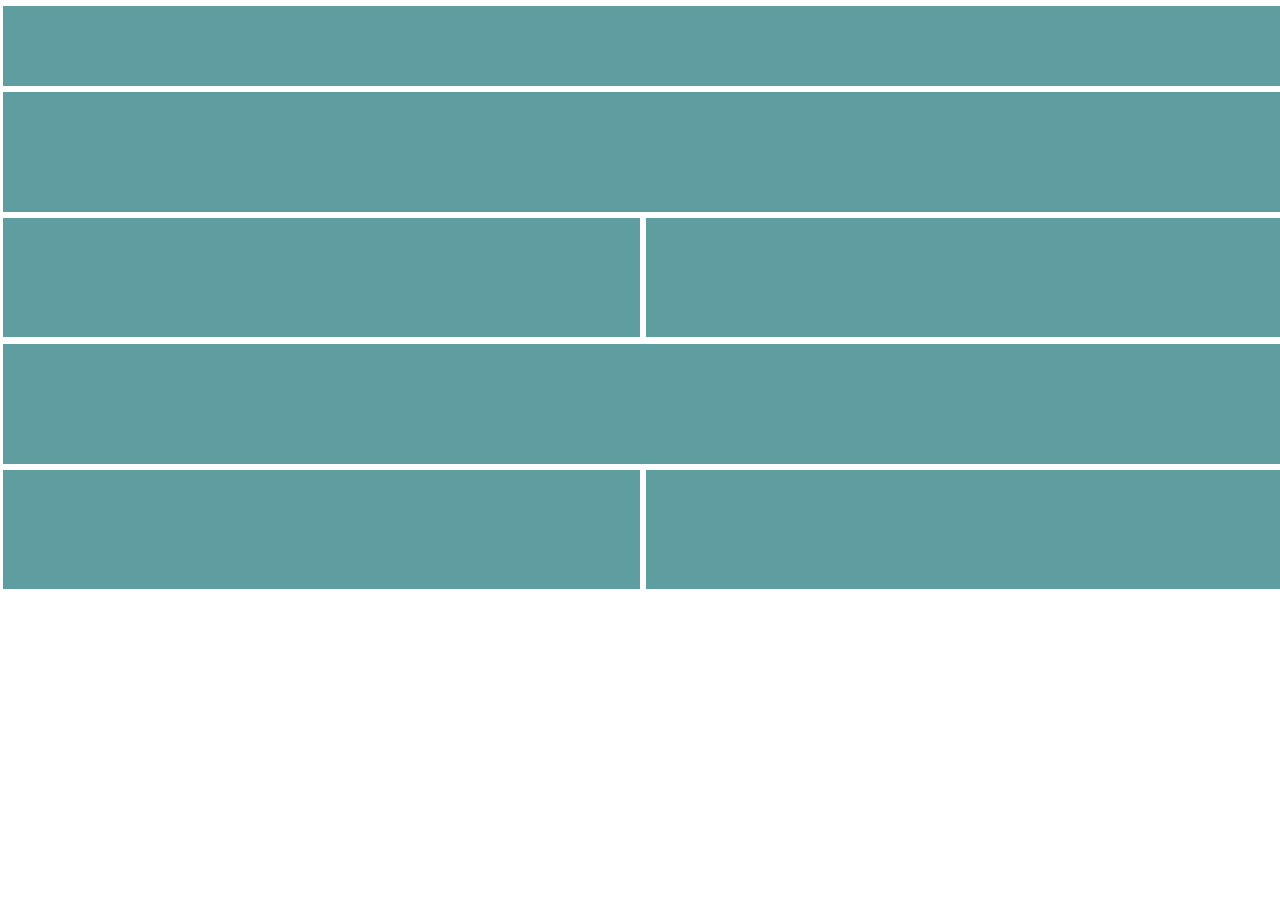
<file: Tarea4/index.html>
<!DOCTYPE html>
<html lang="en">
<head>
    <meta charset="UTF-8">
    <meta name="viewport" content="width=device-width, initial-scale=1.0">
    <link rel="stylesheet" href="style.css">
    <title>Box model y floats</title>
</head>
<body>
    <div class="chico-azul"></div>
    <div class="header"></div>
    <div class="container">
        <div class="side-izquierdo"></div>
        <div class="side-derecho"></div>
    </div>
    <div class="header"></div>
    <div class="container">
        <div class="side-izquierdo"></div>
        <div class="side-derecho"></div>
    </div>
</body>
</html>
</file>
<file: Tarea4/style.css>
body{
    background-color: white;
    width: 100%;
    height: 100%;
    margin: 0;
    border: 3px solid white;
}
.chico-azul{
    height: 80px;
    width: 100%;
    float: left;
    background-color: cadetblue;
    border-top: 3px solid white;
    border-bottom: 3px solid white;
}
.header{
    background-color: cadetblue;
    height: 120px;
    width: 100%;
    float: left;
    border-top: solid 3px white;
    border-bottom: solid 3px white;
}
.container{
    border-top: solid 3px white;
    border-bottom: solid 3px white;
    background-color: white;
    display: flex;
    height: 120px;
    width: 100%;
    justify-content: space-evenly;
    
}
.side-derecho{
    background-color: cadetblue;
    width: 50vw;
    height: 99%;
    margin: none;
    border-left: solid 3px white;
}
.side-izquierdo{
    background-color: cadetblue;
    width: 50vw;
    height: 99%;
    margin: none;
    border-right: solid 3px white;
}
</file>
